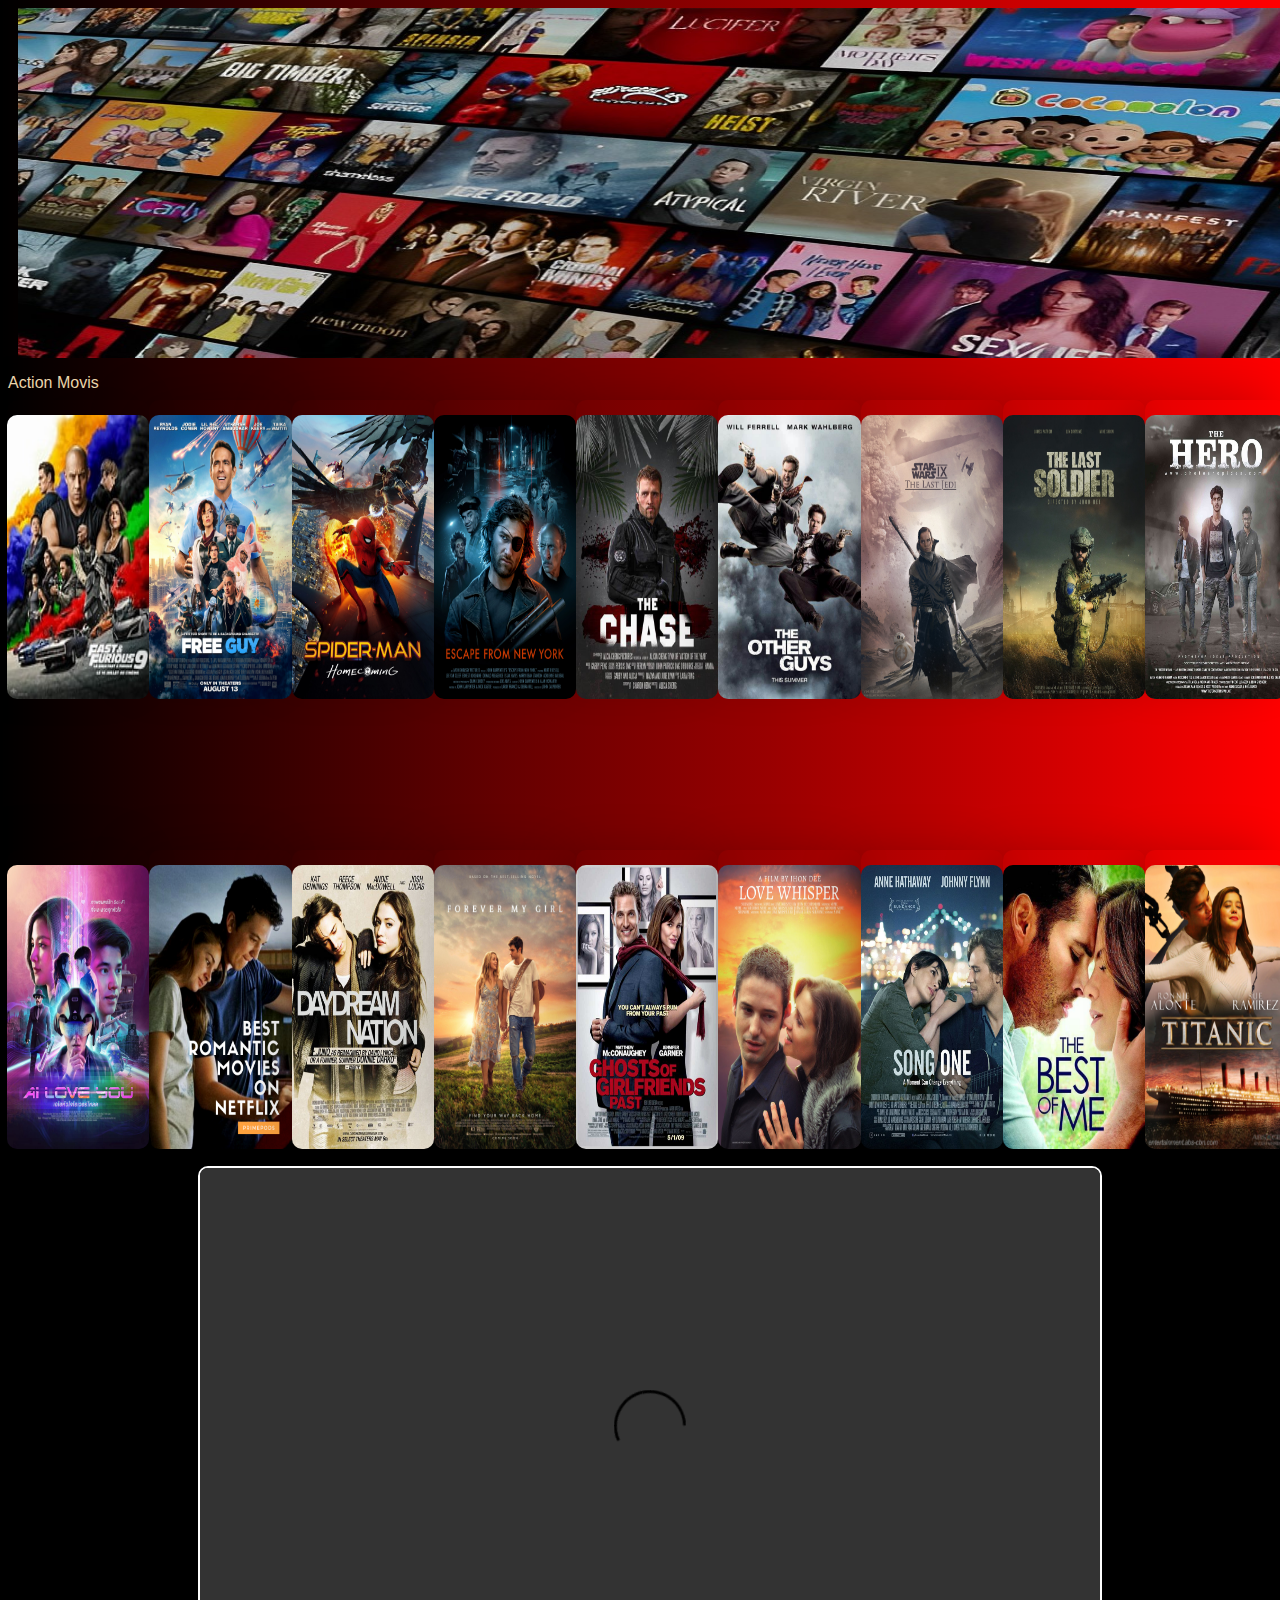
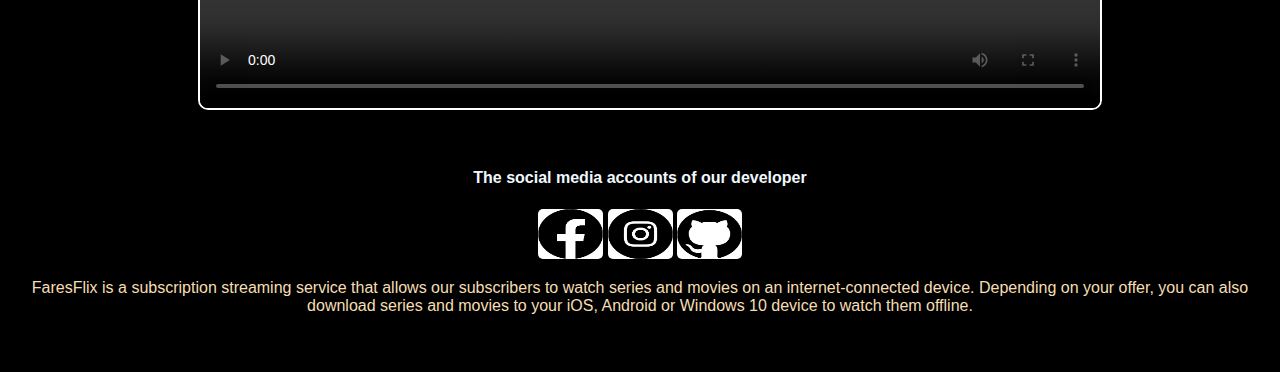
<file: index.html>
<!DOCTYPE html>
<html lang="en">

<head>
  <meta charset="UTF-8" />
  <meta http-equiv="X-UA-Compatible" content="IE=edge" />
  <meta name="viewport" content="width=device-width, initial-scale=1.0" />
  <link rel="website Icon" type="png"
    href="https://as1.ftcdn.net/v2/jpg/01/15/15/30/1000_F_115153019_yrLZdpvVHLMESDeaHqLIxqj5gauRc0YQ.jpg">
  <title>FaresFlix</title>
  <link rel="stylesheet" href="index.css">
  <script src="https://ajax.googleapis.com/ajax/libs/jquery/3.6.4/jquery.min.js"></script>
</head>

<body>
  <!-- navBar -->
  <div class="navbar">
    
    <img id="loginPage" src="./netflix11-1639468647.jpg" alt="logo">
  </div>
  
  <!-- ************************************************ -->

  <p>Action Movis </p>

  <div class="container">
    <div class="card">

      <!-- <h3 class="title">Card 1</h3> -->
      <img class="title" id="m1" onclick="fares()" src="./Action Film poster/fast&furious9.jpg" alt="">
    </div>
    <div class="card">
      <img class="title" src="./Action Film poster/free-guy.jpg" alt="">
    </div>
    <div class="card">
      <img class="title" src="./Action Film poster/spider.jpg" alt="">
    </div>
    <div class="card">

      <img class="title" src="./Action Film poster/escapeFrom.jpg" alt="">
    </div>
    <div class="card">


      <img class="title" src="./Action Film poster/theChase.jpg" alt="">
    </div>
    <div class="card">

      <img class="title" src="./Action Film poster/theOtherGuys.jpg" alt="">
    </div>
    <div class="card">

      <img class="title" src="./Action Film poster/starwars.jpg" alt="">
    </div>
    <div class="card">
      <img class="title" src="./Action Film poster/theLast.jpg" alt="">
    </div>
    <div class="card">
      <img class="title" src="./Action Film poster/hero.jpg" alt="">
    </div>

  </div>


  </div>

  <!-- <p>Romentic Movis </p><br/> -->

  <div class="container" id="romantic">
    <div class="card">


      <img class="title"  src="./Romantic Fim poster/al-love-you.jpg" alt="">
    </div>

    <div class="card">

      <img class="title"   src="./Romantic Fim poster/bestRomantic.png" alt="">
    </div>

    <div class="card">

      <img class="title"   src="./Romantic Fim poster/dayDream.jpg" alt="">
    </div>

    <div class="card">

      <img class="title"   src="./Romantic Fim poster/forever.jpg" alt="">
    </div>
    <div class="card">


      <img class="title"   src="./Romantic Fim poster/Ghosts.png" alt="">
    </div>
    <div class="card">

      <img class="title"   src="./Romantic Fim poster/loveWhisper.jpg" alt="">
    </div>
    <div class="card">

      <img class="title"   src="./Romantic Fim poster/songOne.jpg" alt="">
    </div>
    <div class="card">

      <img class="title"   src="./Romantic Fim poster/theBestOfME.jpg" alt="">
    </div>
    <div class="card">

      <img class="title"   src="./Romantic Fim poster/titanic.jpg" alt="">
    </div>
    <!-- <div class="card">
    
        <img class="title"   src="./Romantic Fim poster/wedding.jpg" alt="">
      </div>
     -->
  </div>
  </div>
<div>
  <div id="v1">
    <video id='vv' class="del"  controls><source src='' type='video/mp4'></video>
  </div>
</div>

   <!-- Site footer -->
  <footer>
    <center>
    <h4 style="color: aliceblue;">The social media accounts of our developer </h4>
    <div class="footer-icons">
      <a href="https://www.facebook.com/profile.php?id=100082089313533&mibextid=ZbWKwL"><img id="a" src="./icons/facebook-removebg-preview.png" alt="facebook"></a>
      <a href="https://instagram.com/boutrigafares?igshid=ZGUzMzM3NWJiOQ=="><img id="a" src="./icons/insta-removebg-preview.png" alt="instagram"></a>
      <a href="https://github.com/fares-boutriga"><img id="a" src="./icons/git-removebg-preview.png "alt="gitHub"></a>
      <p>FaresFlix is a subscription streaming service that allows our subscribers to watch series and movies on an internet-connected device. Depending on your offer, you can also download series and movies to your iOS, Android or Windows 10 device to watch them offline.</p>
    </div>
  </center>
  </footer>

  
  <script src="./p1.js"></script>
</body>

</html>
</file>
<file: index.css>
body{
    background-color: black; /* For browsers that do not support gradients */
  background-image: linear-gradient(to right, rgba(255,0,0,0), rgba(255,0,1,1));
  background-repeat: no-repeat;
  background-attachment: fixed;
  font-family: 'Open Sans', sans-serif;
  /* background-size: cover; */
}

/* .navbar{
    background-color: blue;
  
   
} */
.item1{
    grid-column: span 1 ;
    background-color: red;
      font-family: serif; 
}
.item2{
    /* margin-left: 500px; */
    /* margin-right: 100px */
    grid-column: span ;
    background-color: gray;
}
.item3{
    grid-column: span 1;
 
    background-color: green;
}
.item4{
    /* grid-column: span 1 ; */
    background-color: blue;
    float: right;
}
#loginPage {
    display: block;
  margin-left: 10px;
  height: 350px;
  width: 1350px;
}

  /*Action movis*/

  .container {
    position: absolute;
    height: 600px;
    width: 100%;
  /*change the position of the dev in body*/
    top: 400px;
    left: calc(24% - 300px);
    display: flex;
    /* background-color: aliceblue; */
  
  }
  
  .card {
    display: flex;
    height: 280px;
    width: 200px;
/*   
    background-color: #C9B8FF; */
  
    border-radius: 10px;
  
    box-shadow: -1rem 0 3rem #0003;
  
  /*   margin-left: -50px; */
  
    transition: 0.4s ease-out;
  
    position: relative;
  
    left: 0px;
  
  }
  
  .card:not(:first-child) {
  /*the space between cards*/
      margin-left: -0px;
  
  }
  
  .card:hover {
  
    transform: translateY(-20px);
  
    transition: 0.4s ease-out;
  
  }
  
  .card:hover ~ .card {
  
    position: relative;
  
    left: 50px;
  
    transition: 0.4s ease-out;
  
  }
  
  .title {
    position: absolute;
    top: 15px;
    width: 100%;
    border-radius: 10px;
    aspect-ratio: 0.5;
  }
  p{
    color: wheat;
    font-family: sans-serif;
  }
  /*Romentic movis*/
  #romantic{
     top: 850px;
  }
  /* t1{
     aspect-ratio: 1/2;
  } */
  footer{
   
  background-color: black;
 align-content: center;
 margin-bottom: 0px;
 height: 250px;
 }
 footer img{
 background-color: white;
  height: 50px;
  aspect-ratio: 1.3;
  border-radius: 5px;
  

 }
 #vv{
 border: 2px solid white;
 width:900px;
  height:540px;
  margin-top: 60%;
  margin-left: 15%;
  border-radius: 10px;
 }
 /* #v1{
  border: 2px solid white;
  width:900px;
   height:540px;
   margin-top: 60%;
   margin-left: 15%;
 } */
</file>
